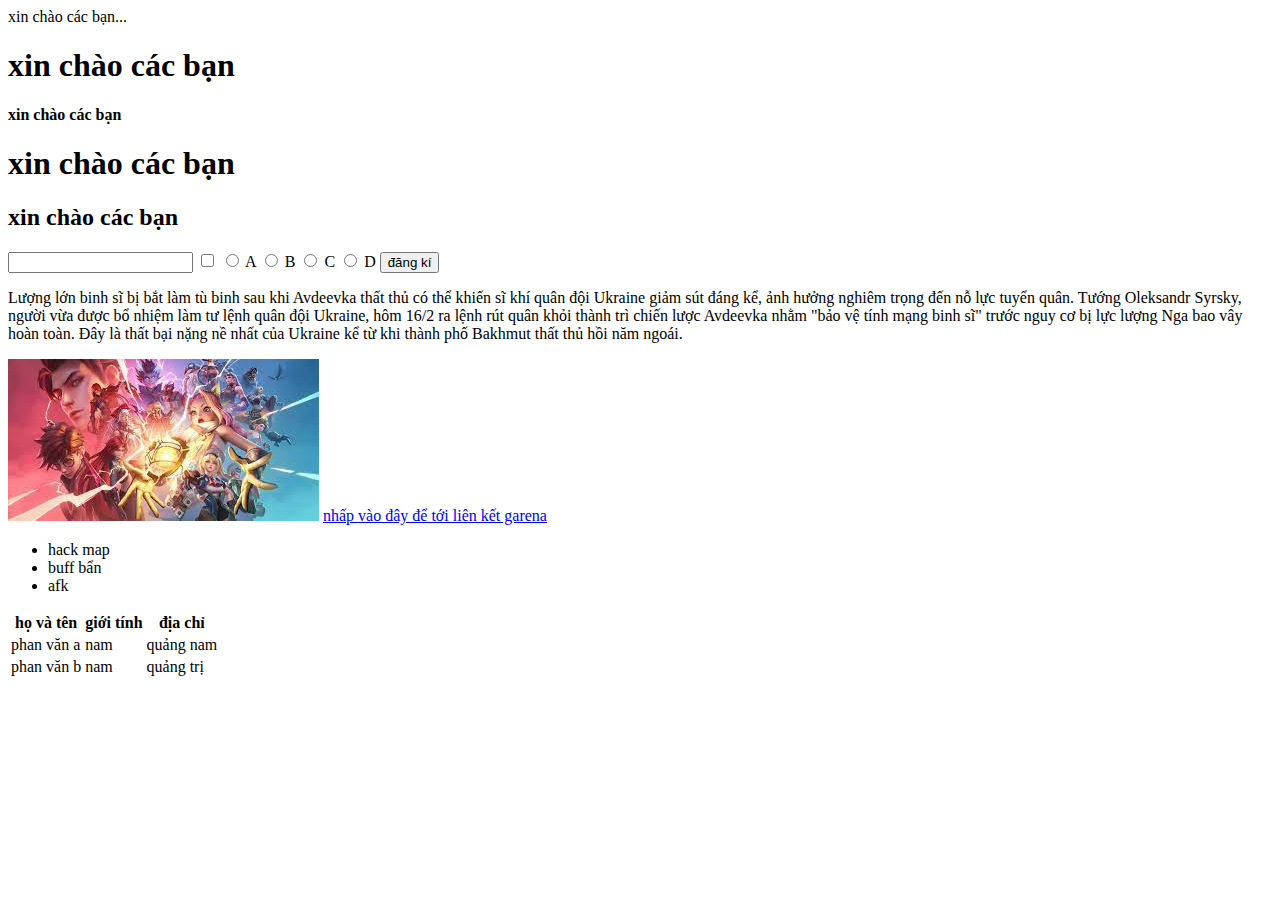
<file: index.html>
<!DOCTYPE html>
<html lang="en">
<head>
    <!--
        phần đầu
    -->
    <meta charset="UTF-8">
    <meta name="viewport" content="width=device-width, initial-scale=1.0">
    <title>Document</title>
</head>
 
<body>
   <div>
    xin chào các bạn...
    <h1>xin chào các bạn </h1>
    <h4>xin chào các bạn </h4>
    <h1>xin chào các bạn </h1>
    <h2>xin chào các bạn </h2>

    <!-- tạo ra ô ghi -->
    <input type="text"> 
    <!-- tạo ra các nút tích -->
    <input type="checkbox">
    <!-- chọn 1 trong các ô(trắc nghiệm)   cho nó chùng tên thì mới dùng đc chức năng chọn 1 trong all -->
    <input name ="chọn 1 "type="radio"> A
    <input name ="chọn 1 "type="radio"> B
    <input name ="chọn 1 "type="radio"> C
    <input name ="chọn 1 "type="radio"> D
    <button> đăng kí </button>


    <p>Lượng lớn binh sĩ bị bắt làm tù binh sau khi Avdeevka thất thủ có thể khiến sĩ khí quân đội Ukraine giảm sút đáng kể, ảnh hưởng nghiêm trọng đến nỗ lực tuyển quân.

        Tướng Oleksandr Syrsky, người vừa được bổ nhiệm làm tư lệnh quân đội Ukraine, hôm 16/2 ra lệnh rút quân khỏi thành trì chiến lược Avdeevka nhằm "bảo vệ tính mạng binh sĩ" trước nguy cơ bị lực lượng Nga bao vây hoàn toàn. Đây là thất bại nặng nề nhất của Ukraine kể từ khi thành phố Bakhmut thất thủ hồi năm ngoái.</p>
     <img src="[data-uri]" alt="ảnh liên quân(nếu lỗi thì có dòng này thay thế)">
    <a href="https://www.garena.vn/">nhấp vào đây để tới liên kết garena </a>
    <ul>
        <li>hack map   </li>
        <li>buff bẩn</li>
        <li>afk </li>
    </ul>
    <table>
        <thead>
        <th>họ và tên     </th>
        <th>giới tính         </th>
        <th>địa chỉ       </th>
        </thead>
        <tbody>
               <tr>
                     <td> phan văn a</td>
                     <td> nam </td>
                     <td> quảng nam </td>
               </tr>
               <tr>
                <td> phan văn b</td>
                <td> nam </td>
                <td> quảng trị </td>
          </tr>
        </tbody>
    </table>
   </div>
    
</body>
</html>
</file>
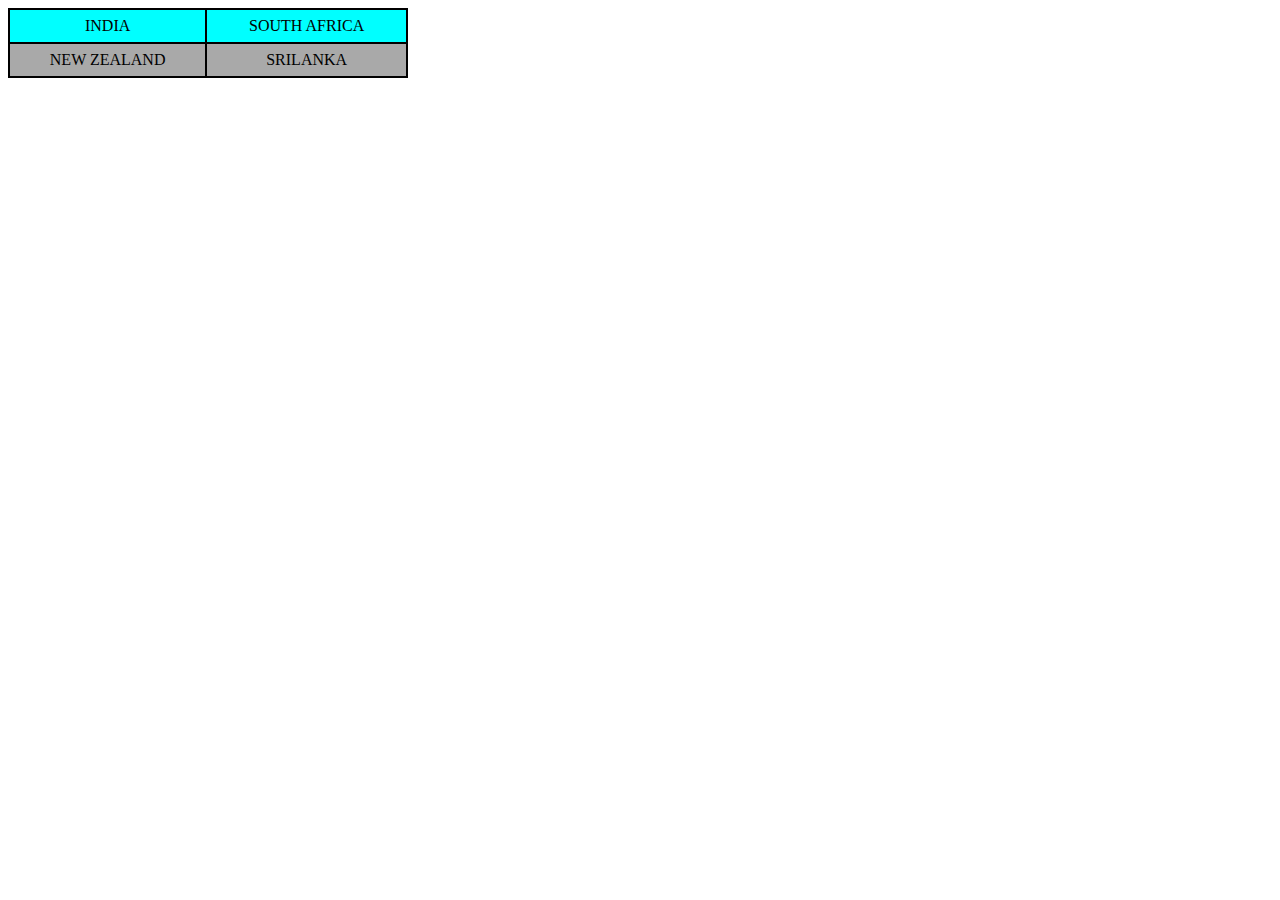
<file: hocbang.html>
<!DOCTYPE html>
<html lang="en">
<head>
    <meta charset="UTF-8">
    <meta name="viewport" content="width=device-width, initial-scale=1.0">
    <title>Document</title>
    <style>
        table, th, td {
          
            width: 400px;
            height:30px;
        border-collapse: collapse;
        border: 2px double black;
        text-align: center;
        
        }
        .xanh{
            background-color: aqua;

        }
        .xam{
            background-color: darkgray;
        }
    </style>
</head>
<body>
    
    <table border=”2” >
    <tr>
    <td class="xanh">INDIA</td>
    <td class="xanh">SOUTH AFRICA</td>
    </tr>
    <tr>
    <td class="xam">NEW ZEALAND</td>
    <td class="xam">SRILANKA</td>
    </tr>
    </table>
    </body>
    
</html>
</file>
